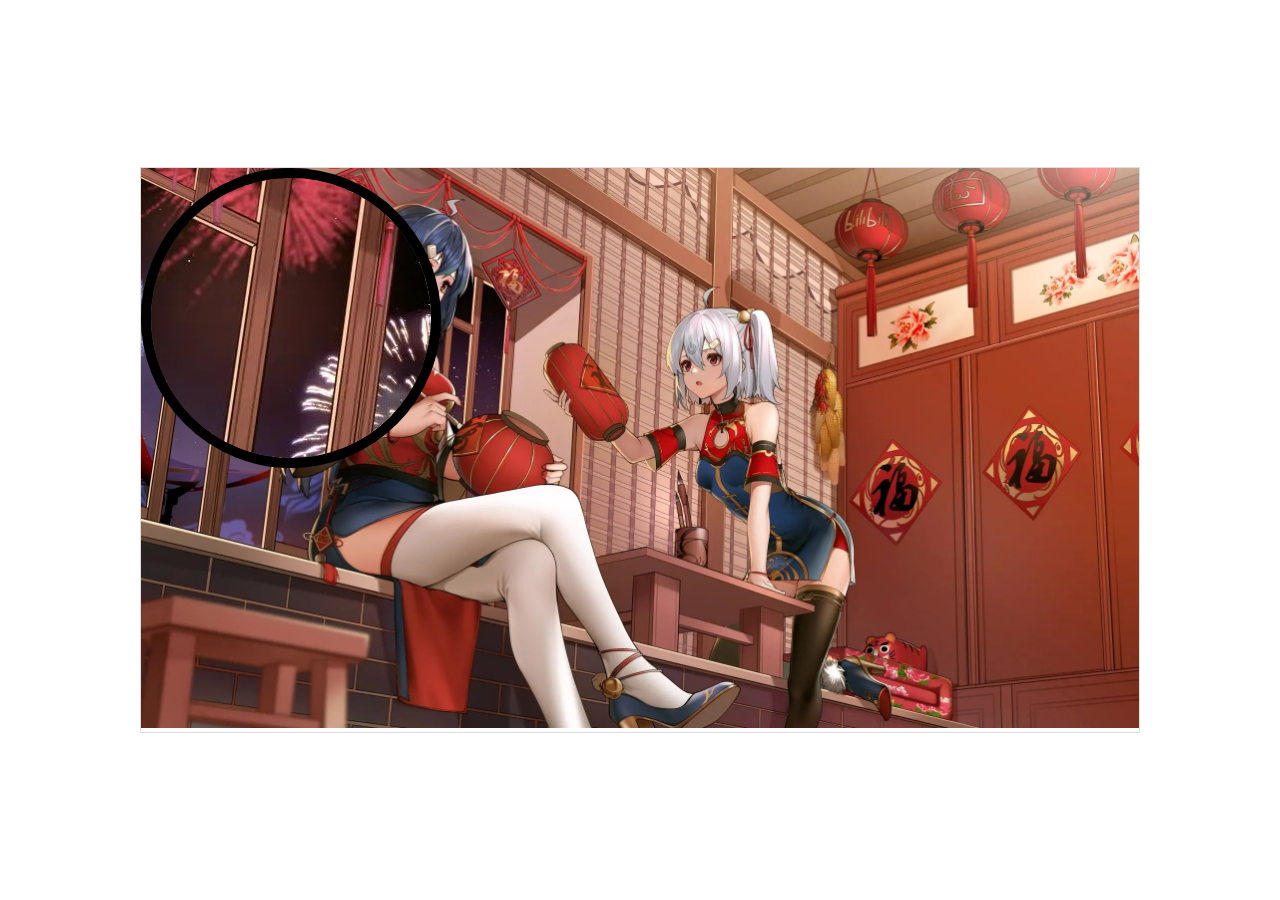
<file: Magnifier/index.html>
<!DOCTYPE html>
<html>
	<head>
		<meta charset="utf-8" />
		<title></title>
		<link rel="stylesheet" href="./css/index.css">
	</head>
	<body>
		<div class="container">
			<img src="./img/2233.jpeg" width="100%">
			<div class="move">
				<img src="./img/2233.jpeg" >
			</div>
		</div>
	</body>
	<script src="./js/index.js" ></script>
</html>
</file>
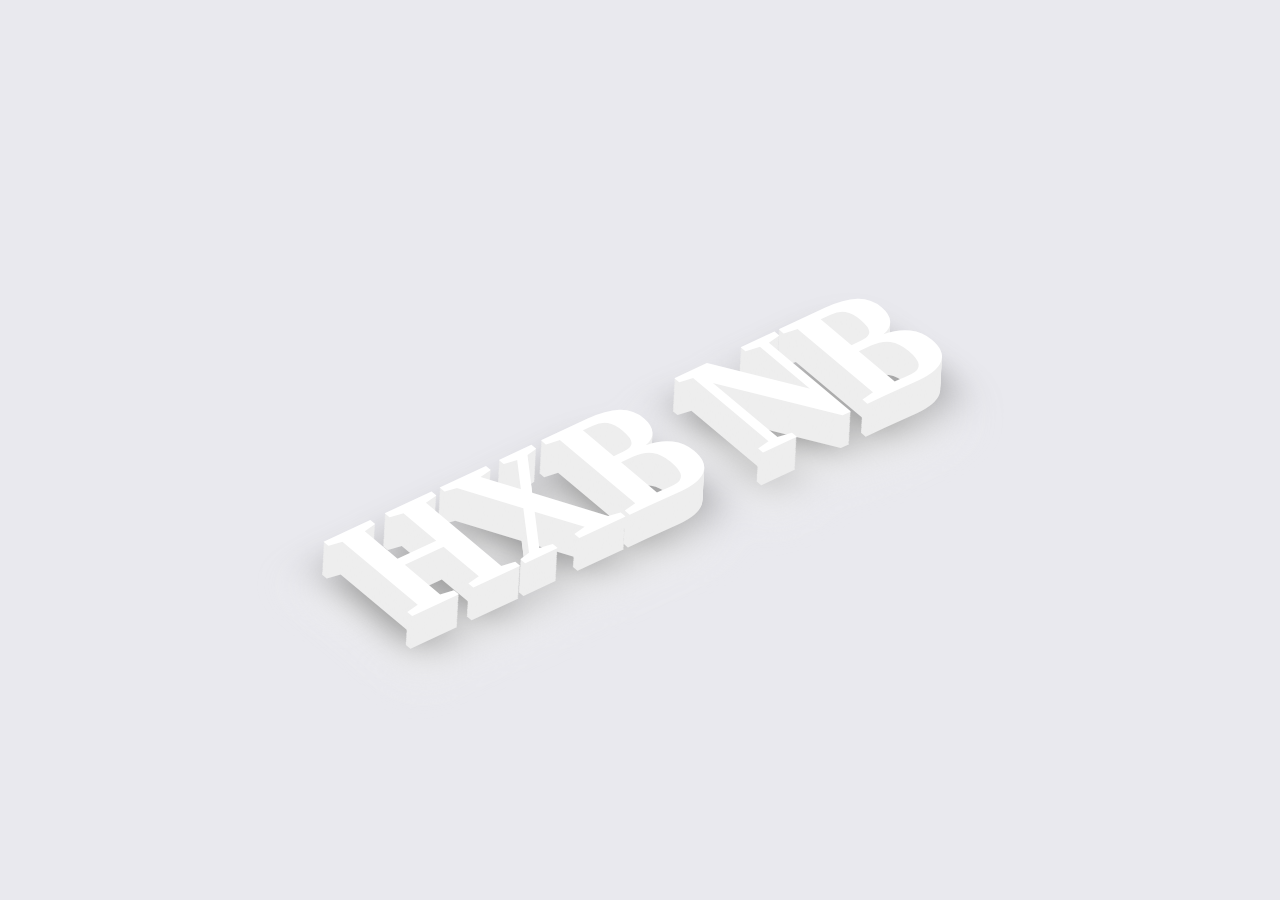
<file: ThreeDimensionalText/index.html>
<!DOCTYPE html>
<html>
	<head>
		<meta charset="utf-8" />
		<title></title>
		<link rel="stylesheet" href="./css/index.css">
	</head>
	<body>
		<div class="text">
			<p>HXB NB</p>
		</div>
	</body>
	<script src="./js/index.js" ></script>
</html>
</file>
<file: Magnifier/css/index.css>
* {
    margin: 0;
    padding: 0;
	box-sizing: border-box;
}
body {
    height: 100vh;
    display: flex;
    justify-content: center;
    align-items: center;
}
.container {
    width: 1000px;
    min-height: 200px;
    border: 1px solid #DDD;
	position: relative;
}
.move {
	width: 300px;
	height: 300px;
	border-radius: 50%;
	border: solid #000 10px;
	position: absolute;
	left: 0;
	top: 0;
	overflow: hidden;
}
.move img {
	position: absolute;
	left: 0;
	top: 0;
}
</file>
<file: ThreeDimensionalText/css/index.css>
* {
    margin: 0;
    padding: 0;
	box-sizing: border-box;
}
body {
    height: 100vh;
    display: flex;
    justify-content: center;
    align-items: center;
	background-color: rgba(233,233,238,1);
}
.text {
	font-size: 10em;
	font-weight: 900;
	color: #fff;
	transform: rotate(-25deg) skew(25deg);
	position: relative;
}
.text::before {
	content: 'HXB NB';
	position: absolute;
	color: rgba(0,0,0,0.6);
	filter: blur(20px);
	z-index: -1;
	left: -30px;
	top: 30px;
}
</file>
